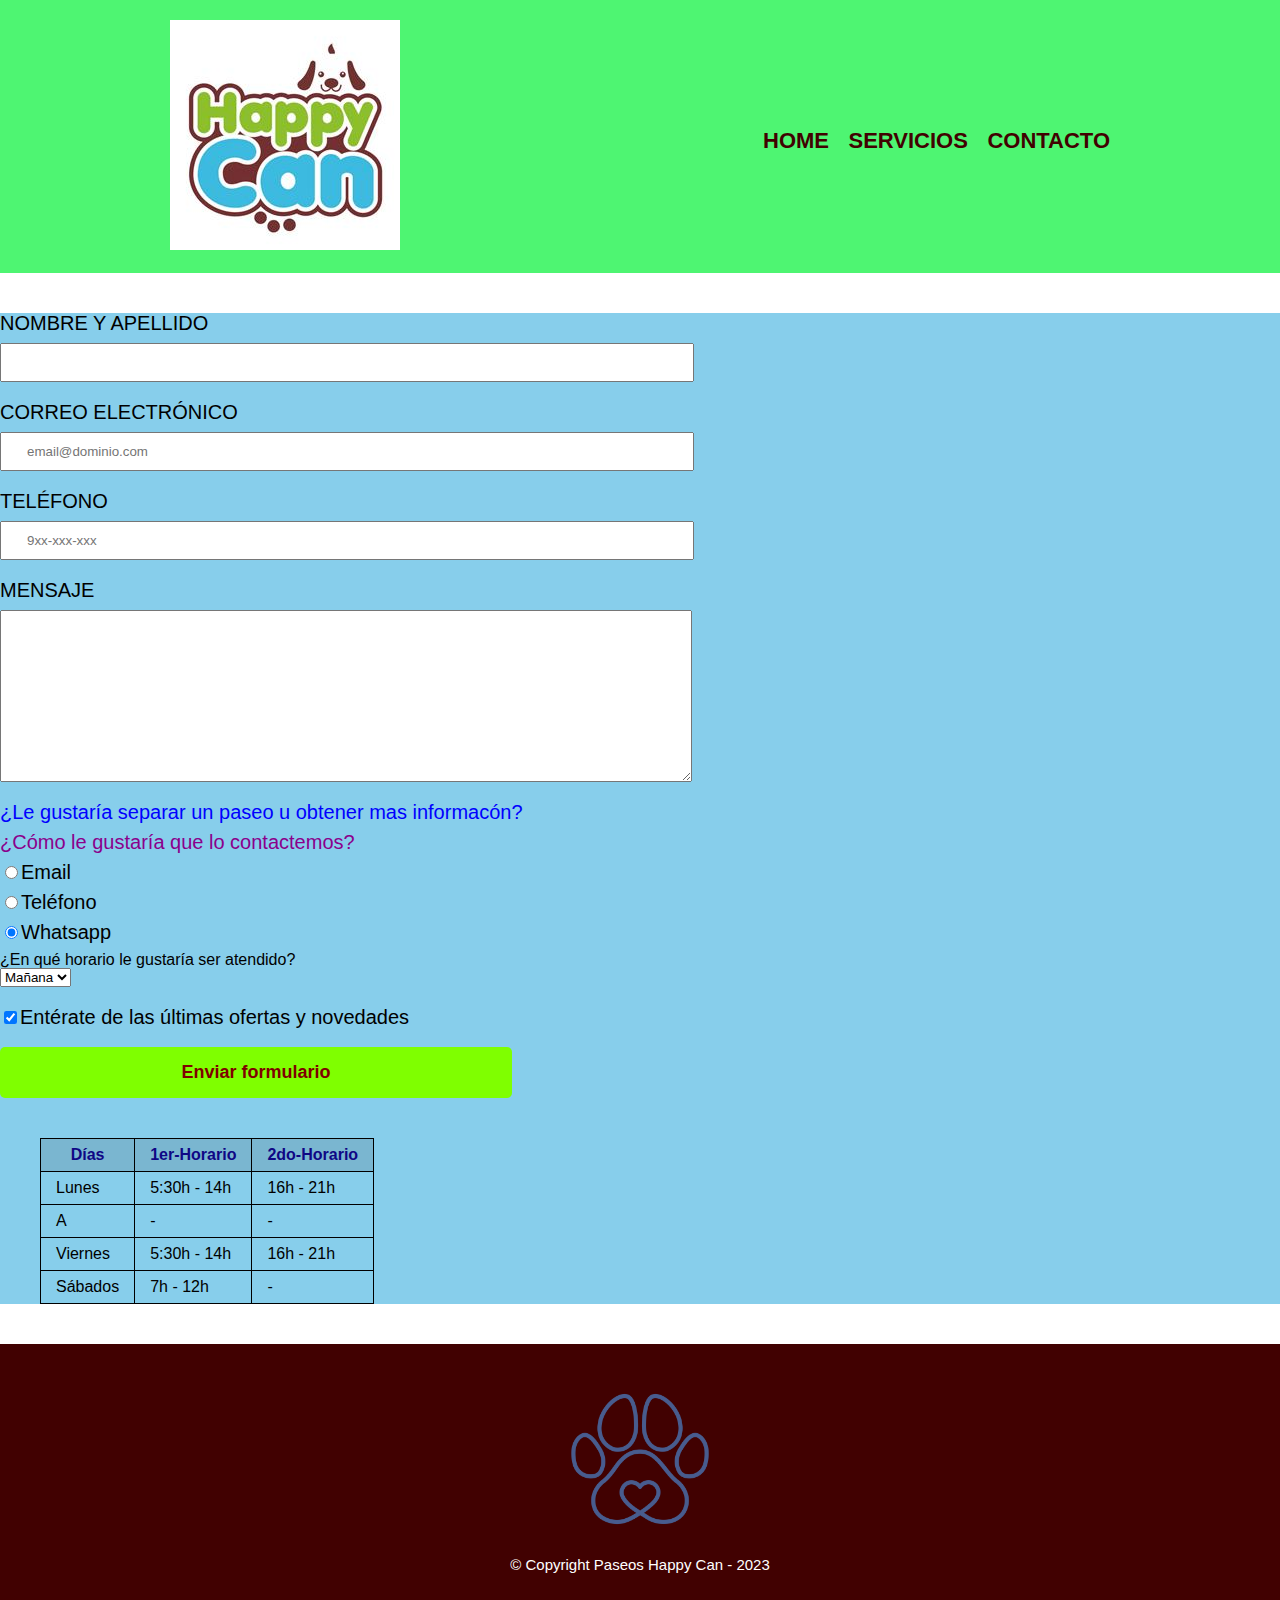
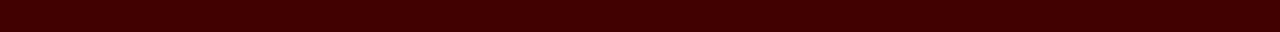
<file: contacto.html>
<!DOCTYPE html>

<html>
    <head>
        <meta charset="UTF-8">
        <title>Contacto - Paseos Happy Can</title>
        <link rel="stylesheet" href="reset.css">
        <link rel="stylesheet" href="servicios.css">
    </head>
    <body>
        <header>
            <div class="arriba">
                <h1><img src="happy.jpg"alt="logo happy can"/></h1>
                <nav>
                    <ul>
                        <li><a href="Pagina nueva.html">HOME</a></li>
                        <li><a href="servicios.html">SERVICIOS</a></li>
                        <li><a href="Pagina nueva.html">CONTACTO</a></li>
                    </ul>
                </nav>
            </div>
        </header>

        <main>
            <form>
                <label for="nombre">NOMBRE Y APELLIDO</label>
                <input type="text" id="nombre" class="padron" required>

                <label for="correo">CORREO ELECTRÓNICO</label>
                <input type="text" id="correo" class="padron" required placeholder="email@dominio.com">

                <label for="telefono">TELÉFONO</label>
                <input type="text" id="telefono" class="padron" required placeholder="9xx-xxx-xxx">

                <label for="mensaje">MENSAJE</label>
                <textarea cols="70" rows="10" id="mensaje" class="padron"></textarea required>

                <fieldset>
                    <legend class="gustaria">¿Le gustaría separar un paseo u obtener mas informacón?</legend>
                    <legend class="gustaria2">¿Cómo le gustaría que lo contactemos?</legend>

                    <label for="radio-email"><input type="radio" name="contacto" value="email" id="radio-email">Email</label>
                    

                    <label for="radio-telefono"><input type="radio" name="contacto" value="telefono" id="radio-telefono">Teléfono</label>
                    

                    <label for="radio-whatsapp"><input type="radio" name="contacto" value="whatsapp" id="radio-whatsapp"checked>Whatsapp</label>
                    
                </fieldset>

                <fieldset>
                    <p>¿En qué horario le gustaría ser atendido?</p>
                    <select>
                        <option>Mañana</option>
                        <option>Tarde</option>
                        <option>NOche</option>
                    </select>
                </fieldset>

                <label class="checkbox"><input type="checkbox" checked>Entérate de las últimas ofertas y novedades</label>

                <input type="submit" value="Enviar formulario"class="enviar">

            </form>
            <table>
                <thead>
                    <tr>
                        <th>Días</th>
                        <th>1er-Horario</th>
                        <th>2do-Horario</th>
                    </tr>
                </thead>
                <tbody>
                    <tr>
                        <td>Lunes</td>
                        <td>5:30h - 14h</td>
                        <td>16h - 21h</td>
                        </tr>
                    <tr>
                        <td>A</td>
                        <td>-</td>
                        <td>-</td>
                    </tr>
                    <tr>
                        <td>Viernes</td>
                        <td>5:30h - 14h</td>
                        <td>16h - 21h</td>
                    </tr>
                    <tr>
                        <td>Sábados</td>
                        <td>7h - 12h</td>
                        <td> - </td>
                    </tr> 
                </tbody>
            </table>
        </main>

        <footer>
            <img id= "patita" src="patita2.png"/>
            <p class="copyright">&copy Copyright Paseos Happy Can - 2023</p>
        </footer>
    </body>



</html>
</file>
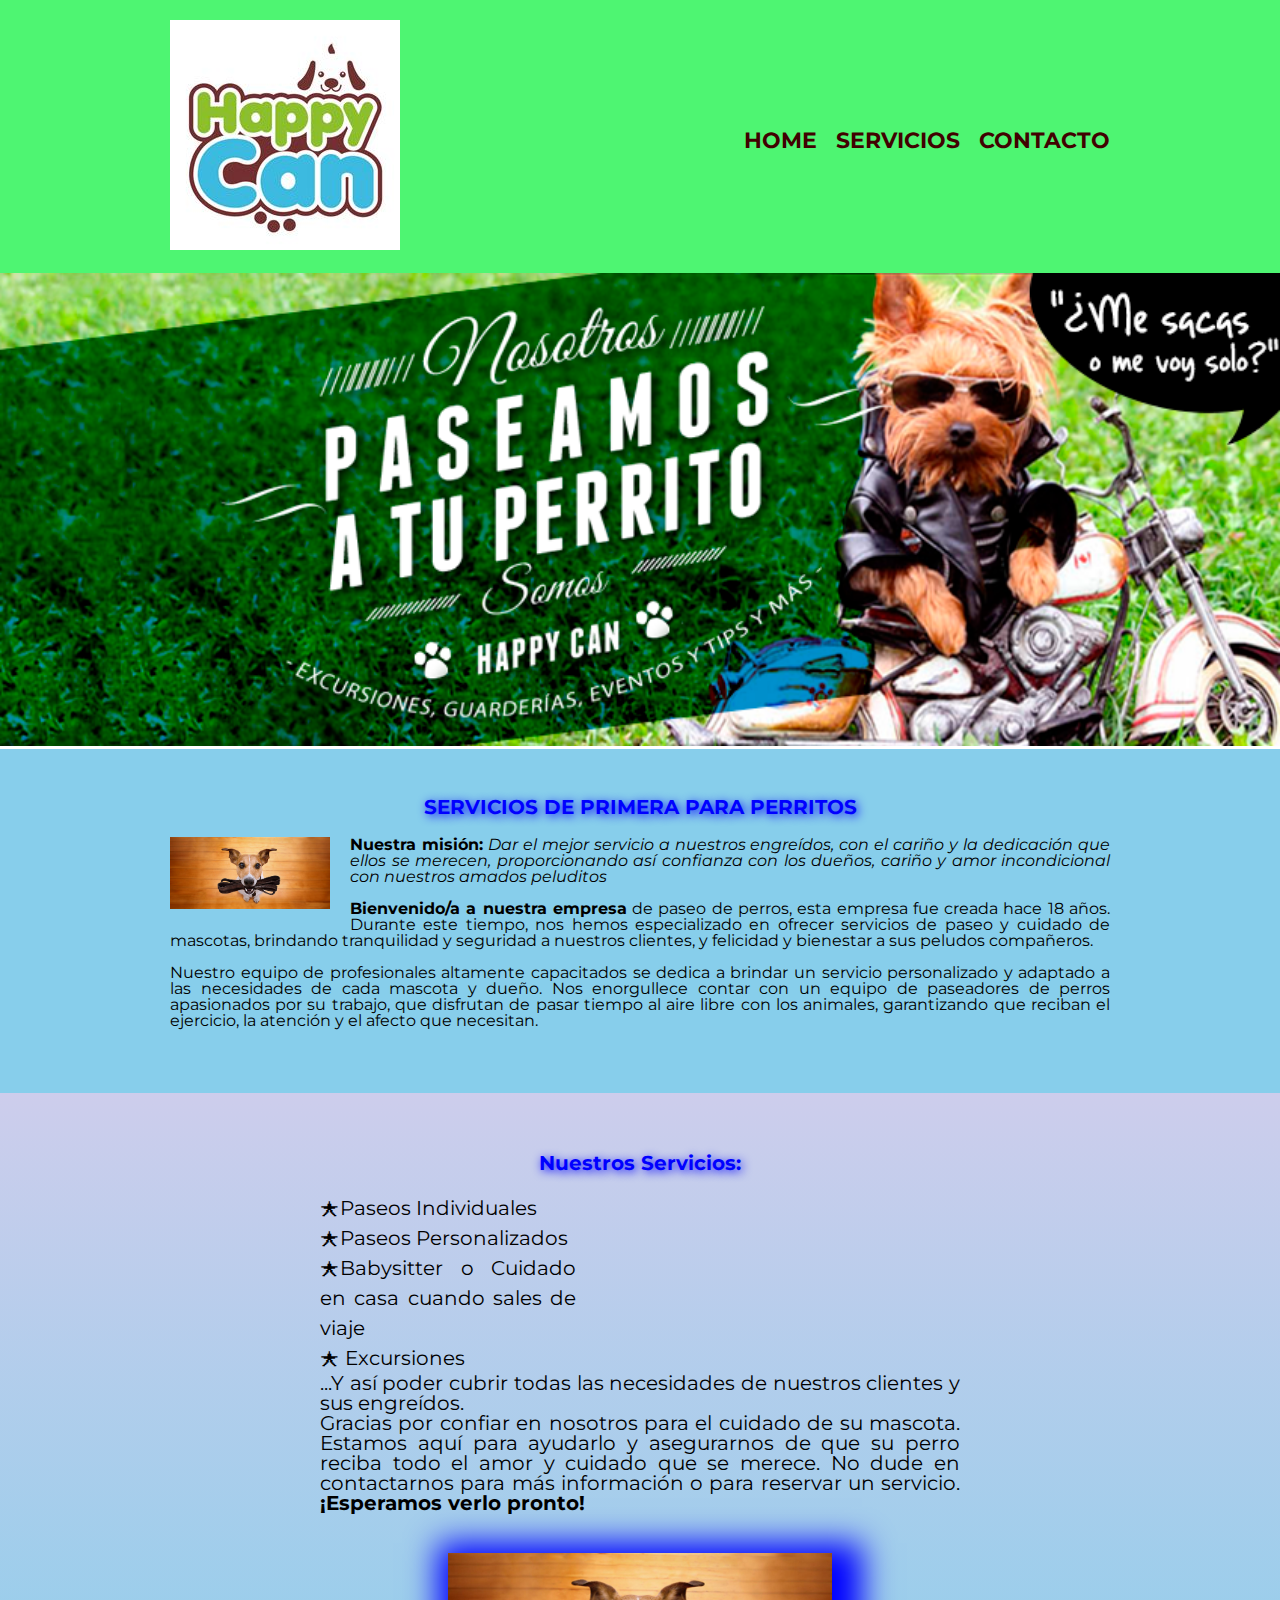
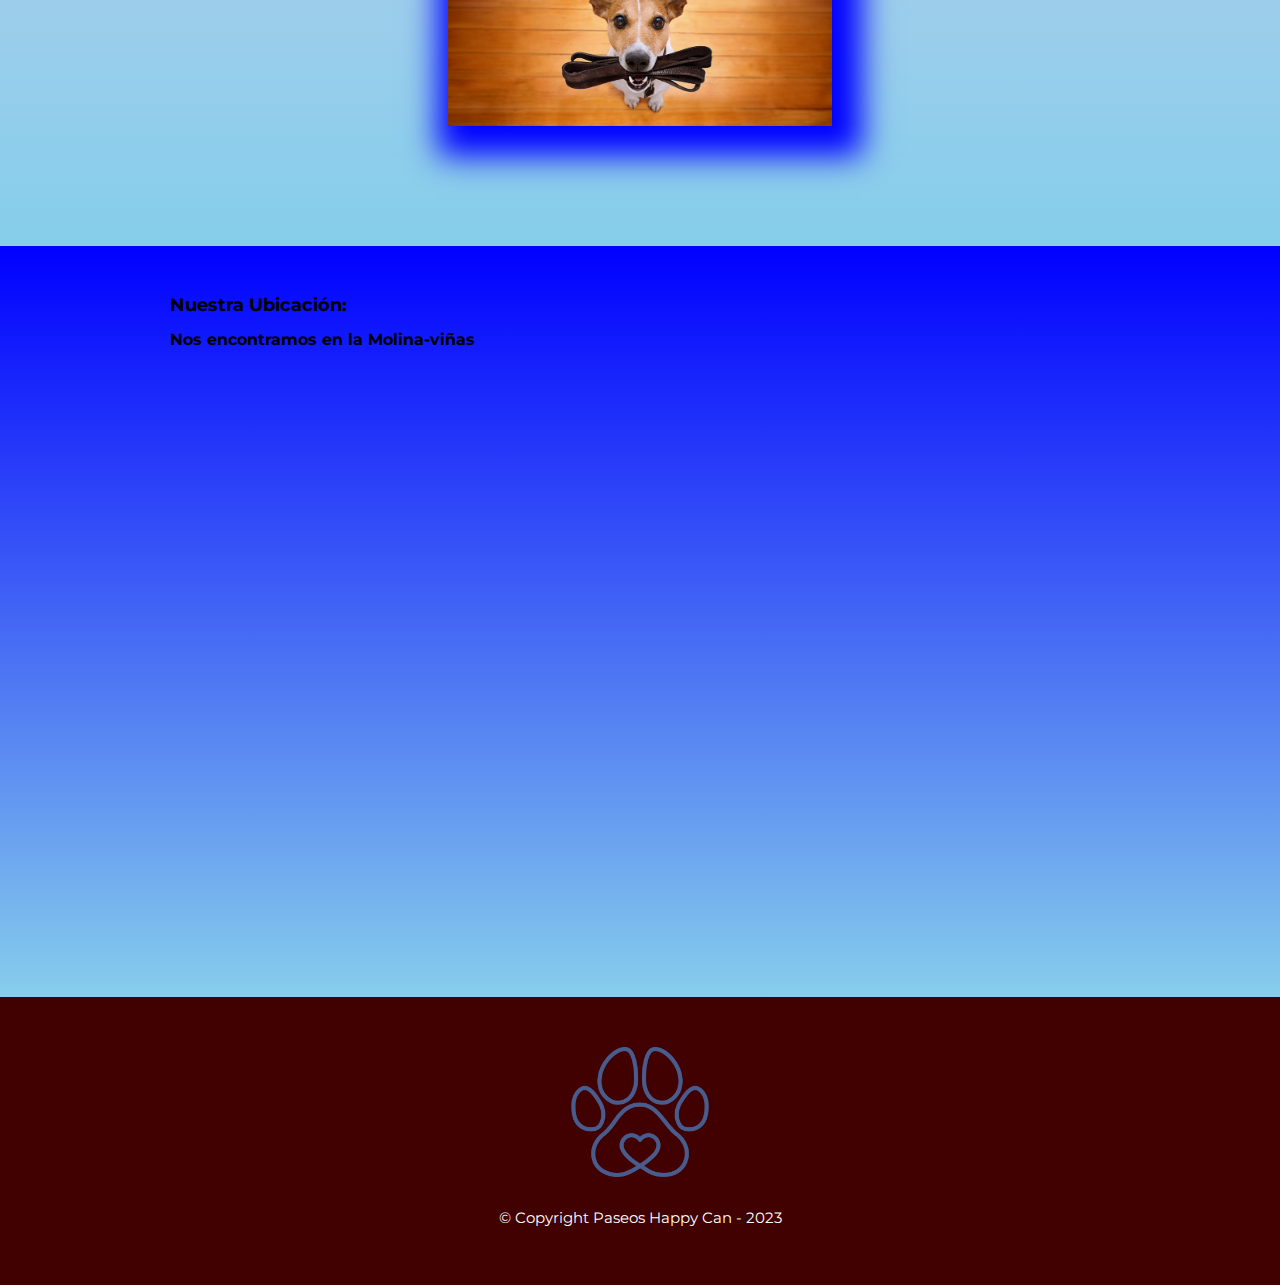
<file: index2.html>
<!DOCTYPE html>
<html lang="es">
    <head>
        <meta charset = "UTF-8">
        <meta name="viewport" content="width=device-width">
        <title>Paseos Happy Can</title>
        <link rel="stylesheet" href="reset.css">
        <link rel="stylesheet" href="servicios.css">
        <link rel="preconnect" href="https://fonts.googleapis.com">
        <link rel="preconnect" href="https://fonts.gstatic.com" crossorigin>
        <link href="https://fonts.googleapis.com/css2?family=Montserrat:wght@300&display=swap" rel="stylesheet">
    </head>

    <body>
        <header>
            <div class="arriba">
                <h1><img src="happy.jpg"/></h1>
                <nav>
                    <ul>
                        <li><a href="Pagina nueva.html">HOME</a></li>
                        <li><a href="servicios.html">SERVICIOS</a></li>
                        <li><a href="contacto.html">CONTACTO</a></li>
                    </ul>
                </nav>
            </div>
        </header>
        
        <img class="moto" src="paseos.png"/>
        <div class="foto">
        </div>

        <main>
            <section class="principal">
                <h2 class="subtitulo">SERVICIOS DE PRIMERA PARA PERRITOS</h2>
                <img class="indivual" src="individual.jpg"/>
                <p id="mision"><strong>Nuestra misión:</strong><em> Dar el mejor servicio a nuestros engreídos, con el cariño y la dedicación que ellos se merecen, proporcionando así confianza con los dueños, cariño y amor incondicional con nuestros amados peluditos </em></p>

                <p id="bienvenido"><strong>Bienvenido/a a nuestra empresa</strong> de paseo de perros, esta empresa fue creada hace 18 años. Durante este tiempo, nos hemos especializado en ofrecer servicios de paseo y cuidado de mascotas, brindando tranquilidad y seguridad a nuestros clientes, y felicidad y bienestar a sus peludos compañeros.</p>

                <p>Nuestro equipo de profesionales altamente capacitados se dedica a brindar un servicio personalizado y adaptado a las necesidades de cada mascota y dueño. Nos enorgullece contar con un equipo de paseadores de perros apasionados por su trabajo, que disfrutan de pasar tiempo al aire libre con los animales, garantizando que reciban el ejercicio, la atención y el afecto que necesitan. </p>
            </section>

            <section class="principalDos">
                            <p>
                            <h3><strong>Nuestros Servicios:</strong></h3>
                    <div class="contenido">
                        <ul class="lista-contenido">
                            <li class="item">Paseos Individuales</li>
                            <li class="item">Paseos Personalizados</li>
                            <li class="item">Babysitter o Cuidado en casa cuando sales de viaje</li>
                            <li class="item"> Excursiones</li></p>
                        </ul>
                            <p>...Y así poder cubrir todas las necesidades de nuestros clientes y sus engreídos.
                            </p> 
                
                            <p>Gracias por confiar en nosotros para el cuidado de su mascota. Estamos aquí para ayudarlo y asegurarnos de que su perro reciba todo el amor y cuidado que se merece. No dude en contactarnos para más información o para reservar un servicio. <strong id="espero">¡Esperamos verlo pronto!</strong></p>
                            <img class="indivual-c" src="individual.jpg"/>
                    </div>
                   
            </section>

            <section class="mapa">
                <div class="mapa-principal">
                    <h4 class="principal-U"><strong>Nuestra Ubicación:</strong></h4>
                    <p>Nos encontramos en la Molina-viñas</p>               
                    <iframe src="https://www.google.com/maps/embed?pb=!1m18!1m12!1m3!1d31209.37185965488!2d-76.96423382989762!3d-12.10041027838977!2m3!1f0!2f0!3f0!3m2!1i1024!2i768!4f13.1!3m3!1m2!1s0x9105c77088e59c6b%3A0x20ebf46970432b76!2sOvalo%20De%20los%20C%C3%B3ndores!5e0!3m2!1ses-419!2spe!4v1683243353425!5m2!1ses-419!2spe" width="100%" height="200" style="border:0;" allowfullscreen="" loading="lazy" referrerpolicy="no-referrer-when-downgrade"></iframe>

                </div>
                <div class="video">
                    <iframe width="560" height="315" src="https://www.youtube.com/embed/fMKm-ESZgT8?start=30" title="YouTube video player" frameborder="0" allow="accelerometer; autoplay; clipboard-write; encrypted-media; gyroscope; picture-in-picture; web-share" allowfullscreen></iframe>
                </div>
                
            </section>
            
        </main>

        <footer>
            <img id= "patita" src="patita2.png"/>
            <p class="copyright">&copy Copyright Paseos Happy Can - 2023</p>
        </footer>

    </body>
</html>
</file>
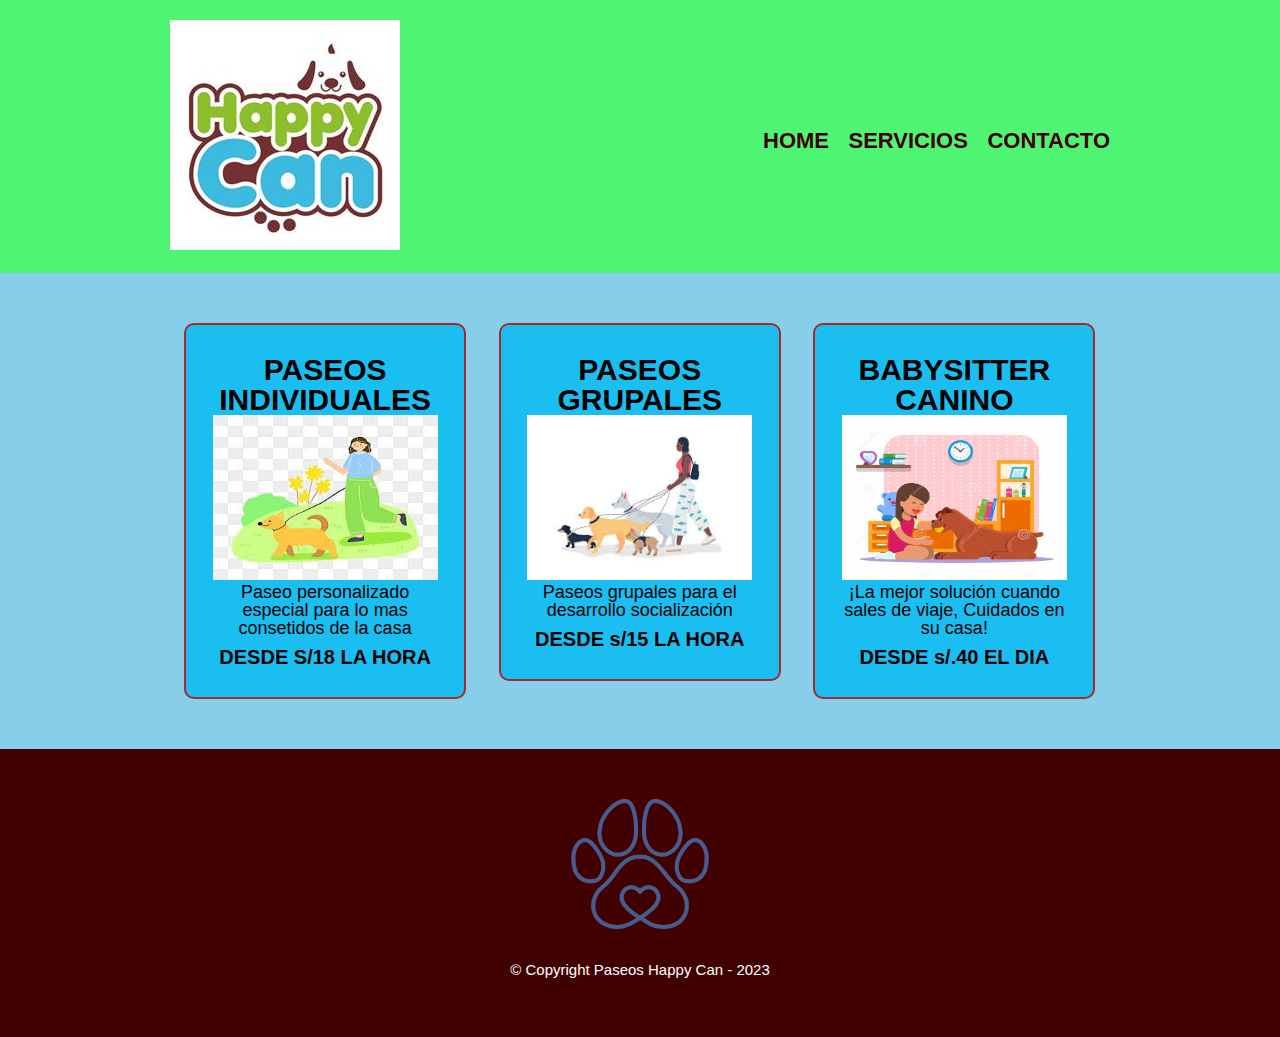
<file: servicios.html>
<!DOCTYPE html>

<html>
    <head>
        <meta charset="UTF-8">
        <title>Servicios Alura</title>
        <link rel="stylesheet" href="reset.css">
        <link rel="stylesheet" href="servicios.css">
    </head>
    <body>
        <header>
            <div class="arriba">
                <h1><img src="happy.jpg"/></h1>
                <nav>
                    <ul>
                        <li><a href="index.html">HOME</a></li>
                        <li><a href="servicios.html">SERVICIOS</a></li>
                        <li><a href="contacto.html">CONTACTO</a></li>
                    </ul>
                </nav>
            </div>
        </header>

        <main>
            <ul class="cuerpo">
                <li>
                    <h2>PASEOS INDIVIDUALES</h2>
                    <img id="fotito" src="individual 2.jpg"/>
                    <p class="personalizado">Paseo personalizado especial para lo mas consetidos de la casa </p>
                    <p class="precio">DESDE S/18 LA HORA</p>
                </li>
                <li>
                    <h2>PASEOS GRUPALES</h2>
                    <img id="fotito" src="grupal 2.jpg"/>
                    <p class="personalizado">Paseos grupales para el desarrollo socialización</p>
                    <p class="precio">DESDE s/15 LA HORA</p>
                </li>
                <li>
                    <h2>BABYSITTER CANINO</h2>
                    <img id="fotito" src="babysitter.jpg"/>
                    <p class="personalizado">¡La mejor solución cuando sales de viaje, Cuidados en su casa!</p>
                    <p class="precio">DESDE s/.40 EL DIA</p>
                </li>
                
            </ul>
           

        </main>

        <footer>
            <img id= "patita" src="patita2.png"/>
            <p class="copyright">&copy Copyright Paseos Happy Can - 2023</p>
        </footer>





    </body>



</html>
</file>
<file: servicios.css>
body{
    font-family: 'Montserrat', sans-serif;
}

header{
    background-color: rgb(78, 245, 114);
    padding: 20px 0;
}
.arriba{
    width: 940px;
    position: relative;
    margin: 0 auto;
}

nav{
    position: absolute;
    top: 110px;
    right: 0px;
}

nav li{
    display: inline;
    margin: 0 0 0 15px;
}
nav a{
    text-transform: uppercase;
    color:rgb(65, 1, 1);
    font-weight: bold;
    font-size: 22px;
    text-decoration: none;
}

.cuerpo{
    width: 940px;
    margin: 0 auto;
    padding: 50px;
}

.cuerpo li{
    display: inline-block;
    text-align: center;
    width: 30%;
    vertical-align: top;
    background-color: rgb(26, 190, 240);
    margin: 0 1.5%;
    padding: 30px 20px;
    box-sizing: border-box;
    border-color: brown;
    border-width: 2px;
    border-style: solid;
    border-radius: 10px;

}
.cuerpo li:hover{
    border-color:darkorange;
}
.cuerpo li:active{
    border-color: aqua;
}

.cuerpo h2{
    font-size: 30px;
    font-weight: bold;
}
.cuerpo li:hover h2{
    font-size: 35px;
}
.personalizado{
    font-size: 18px;
}
.precio{
    font-size: 20px;
    font-weight: bold;
    margin-top: 10px;
}

#fotito{
    width: 225px;
    height: 165px;
}
nav a:hover{
    color:darkorange
}
#patita{
    width: 150px;
    height: 150px;
}
footer{
    text-align: center;
    background-color: rgb(65, 1, 1);
    padding: 40px;    
}
.copyright{
    color:#ffffff;
    font-size: 15px;
    margin: 20px;
}

form{
    margin: 40px 0;
}

form label, form legend{
    display: block;
    font-size: 20px;
    margin: 0 0 10px;
}

.padron{
    display: block;
    margin: 0 0 20px;
    padding: 10px 25px;
    width: 50%;
}
.checkbox{
    margin: 20px 0;
}

.gustaria{
    color: blue;
}
.gustaria2{
    color: darkmagenta;
}
.enviar{
    width: 40%;
    padding: 15px 0;
    font-size: 18px;
    font-weight: bold;
    color: maroon;
    background: chartreuse;
    border-radius: 5px;
    border: none;
    transition: 1s all;
    cursor: pointer;
}
.enviar:hover{
    background: cornflowerblue;
    transform: scale(1.1);
}
table{
    margin: 40px 40px;
}
thead{
    background: rgba(22, 5, 5, 0.116);
    color: rgb(15, 7, 133);
    font-weight: bold;
}
td, th{
    border: 1px solid #000000;
    padding: 8px 15px;
}

/*css para nuestra pagina inicial*/
main{
    background: skyblue;
}
.moto{
    width: 100%;
}
.principal{
    padding: 3em 0;
    width: 940px;
    margin: 0 auto;
}

.subtitulo{
    text-align: center;
    font-weight: bold;
    font-size: 20px;
    margin: 0 0 1em;
    color: blue;
    clear: left;
    text-shadow: 2px 2px 10px blue;
}
.principal p{
    margin: 0 0 1em;
    text-align: justify;
}

.principalDos{
    margin: 0 0 1em;
    text-align: justify;
    font-size: 20px;    
}
h3{
    text-align: center;
    font-weight: bold;
    font-size: 20px;
    margin: 0 0 1em;
    color: blue;
    clear: left;
    text-shadow: 2px 2px 10px blue;
}
.principal strong{
    font-weight: bold;
}
.principalDos strong{
    font-weight: bold;
    
}
.principal em{
    font-style: italic;
}
.indivual{
    width: 160px;
    float: left;
    margin: 0 20px 20px 0;
}
.mapa{
    padding: 2em 0;
    background:linear-gradient(blue, skyblue);
}
.mapa p{
    margin: 0 0 2em;
    font-weight: bold;
}
.mapa-principal{
    width: 940px;
    margin: 0 auto;
}
.principal-U{
    font-weight: bold;
    font-size: 18px;
    margin: 1em auto;
}
.principalDos{
    padding: 3em 0;
    background: linear-gradient(rgb(205, 205, 236), skyblue);
}
.principalDos h3{
    text-align: center;
    
}
.contenido{
    width: 640px;
    margin: 1em auto;
}
.lista-contenido{
    width: 40%;
    display: inline-block;
    vertical-align: top;  
}
.item{
    line-height: 1.5;   
}
.item::before{
    content: "🟉"

}
.indivual-c{
    width: 60%;
    transition: 400ms;
    box-shadow: 10px 10px 30px 20px blue;
    display: block;
    margin: 2em auto;
}
.indivual-c:hover{
    opacity: 0.3;

}
.video{
    width: 560px;
    margin: 2em auto;
}
@media screen and (max-width:480px){
    h1{
        text-align: center;
    }
    nav{
        position: static;
    }
    .caja, .principal, .principalDos, .mapa, .lista-contenido, .lista-contenido, .arriba, .video{
        width: auto;
    }
    
}
</file>
